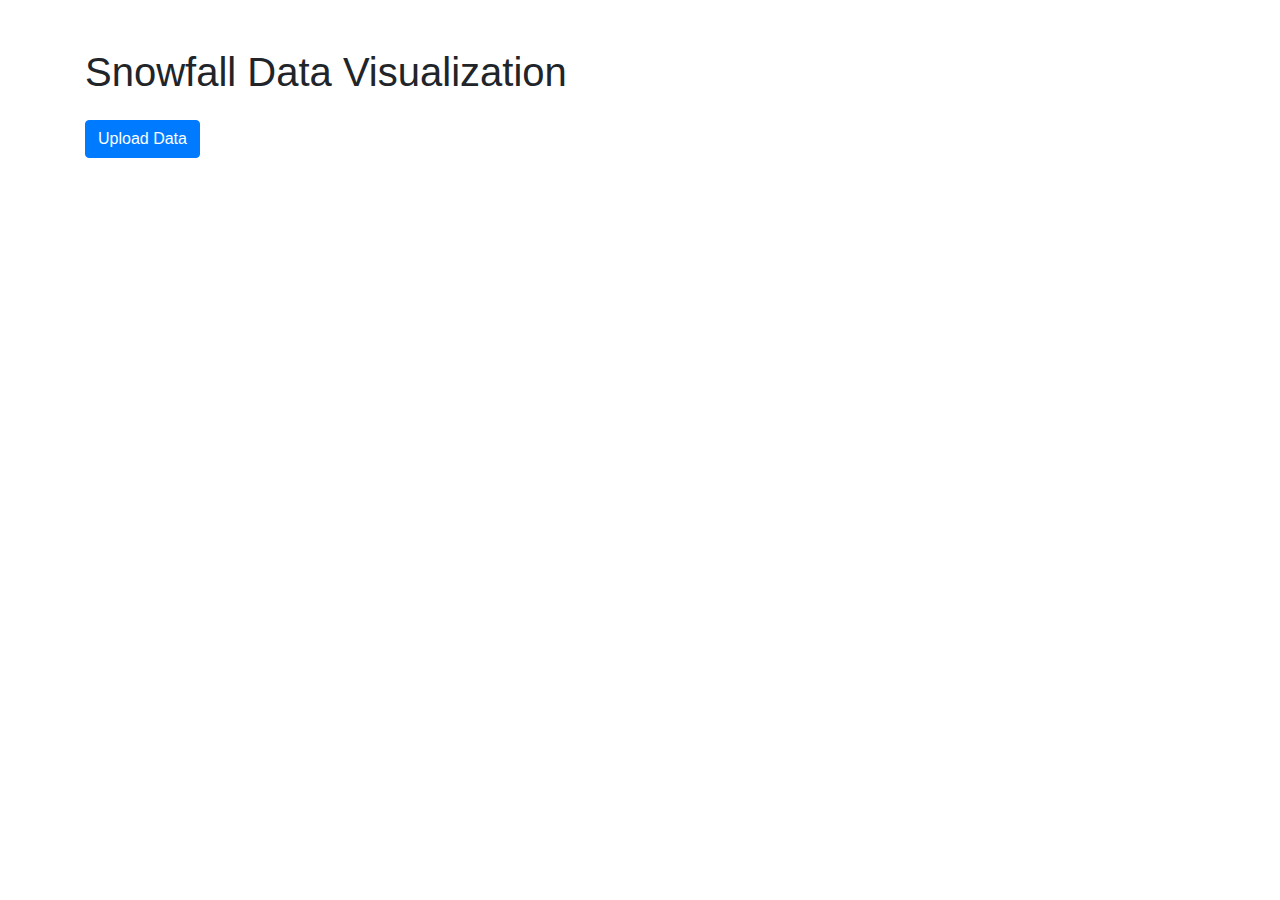
<file: templates/index.html>
<!DOCTYPE html>
<html lang="en">
<head>
    <meta charset="UTF-8">
    <meta name="viewport" content="width=device-width, initial-scale=1.0">
    <title>Snowfall Data Visualization</title>
    <link href="https://stackpath.bootstrapcdn.com/bootstrap/4.5.2/css/bootstrap.min.css" rel="stylesheet">
</head>
<body>
    <div class="container">
        <h1 class="mt-5">Snowfall Data Visualization</h1>
        <a class="btn btn-primary mt-3" href="{{ url_for('upload_file') }}">Upload Data</a>
    </div>
</body>
</html>
</file>
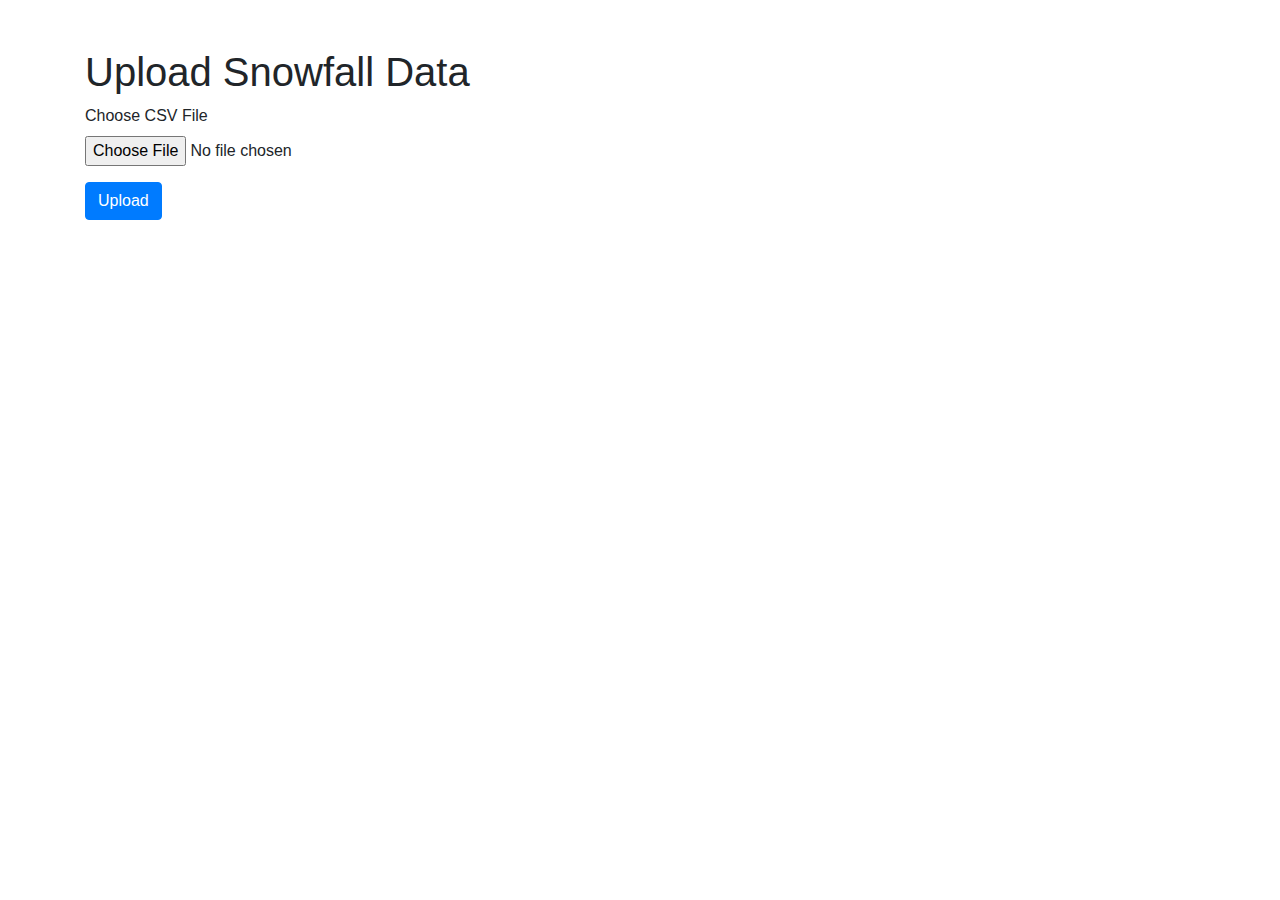
<file: templates/upload.html>
<!DOCTYPE html>
<html lang="en">
<head>
    <meta charset="UTF-8">
    <meta name="viewport" content="width=device-width, initial-scale=1.0">
    <title>Upload Snowfall Data</title>
    <link href="https://stackpath.bootstrapcdn.com/bootstrap/4.5.2/css/bootstrap.min.css" rel="stylesheet">
</head>
<body>
    <div class="container">
        <h1 class="mt-5">Upload Snowfall Data</h1>
        <form method="post" enctype="multipart/form-data">
            <div class="form-group">
                <label for="file">Choose CSV File</label>
                <input type="file" class="form-control-file" id="file" name="file" required>
            </div>
            <button type="submit" class="btn btn-primary">Upload</button>
        </form>
    </div>
</body>
</html>
</file>
